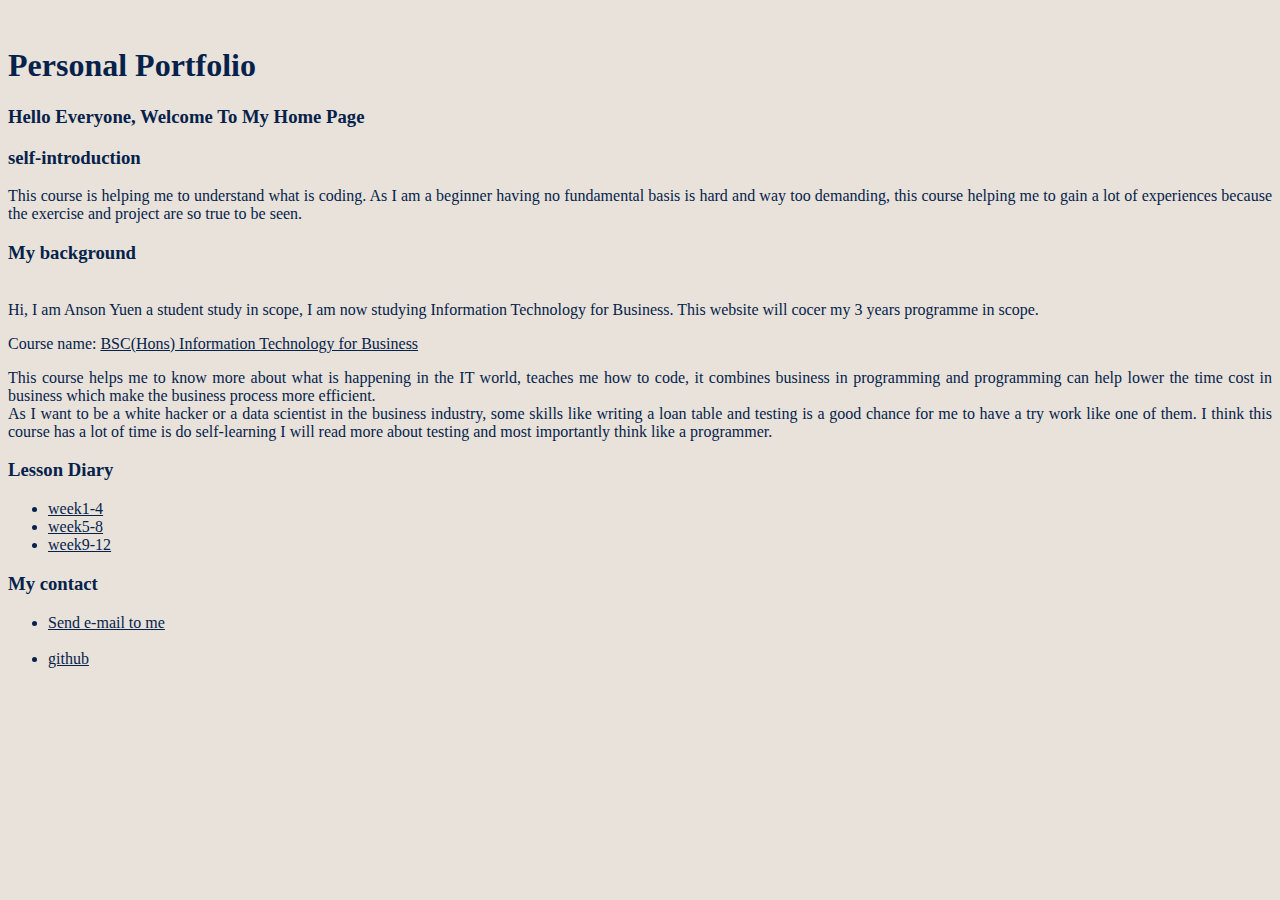
<file: index.html>
<!DOCTYPE html>
<html>
    <head>
        <mata charset="UTF-8"></mata>
        <title>Yuen Cheuk Lok: Personal Blog</title>
        <link href="style.css" type="text/css" rel="stylesheet">
        <meta name="viewport" content="width=device-width, initial-scale=1">
        <base href="https://yuen109.github.io/index.html">
    </head>
    <body>
        <div class="container">
        <br><h1>Personal Portfolio</h1>
        <h3>Hello Everyone, Welcome To My Home Page</h3>
        <h3>self-introduction</h3>
        <p>
            This course is helping me to understand what is coding. As I am a 
            beginner having no fundamental basis is hard and way too demanding, this 
            course helping me to gain a lot of experiences because the exercise and 
            project are so true to be seen. 
        </p>
        <p>
        <h3>My background</h3><br>
            Hi, I am Anson Yuen a student study in scope, I am now studying 
            Information Technology for Business. This website will cocer my 3 years 
            programme in scope.
        </p>
        <p>Course name: <a href="https://www.scope.edu/Home/Programmes/BachelorsDegree3-Year/Programmes/BScHonsInformationTechnologyforBusiness.aspx">BSC(Hons) Information Technology for Business</a>
        </p>
        <p>
            This course helps me to know more about what is happening in the 
            IT world, teaches me how to code, it combines business in programming and 
            programming can help lower the time cost in business which make the business process more efficient. 

            <br>As I want to be a white hacker or a data scientist in the business industry, 
            some skills like writing a loan table and testing is a good chance for me to have a 
            try work like one of them. I think this course has a lot of time is do self-learning I will read more about testing and most importantly think like a programmer.


        </p>
        <h3>Lesson Diary</h3>
        <ul>
            <li><a href="/week1-4.html">week1-4</a></li>
            <li><a href="/week5-8.html">week5-8</a></li>
            <li><a href="/week9-12.html">week9-12</a></li>
        </ul>
        <h3>My contact</h3>
        <ul>            
            <li><a href="mailto: cclyuen26-c@my.cityu.edu.hk">Send e-mail to me</a></li><br>
            <li><a href="https://github.com/Yuen109">github</a> </li>              
        </ul>
        </div>
    </body>
</html>
</file>
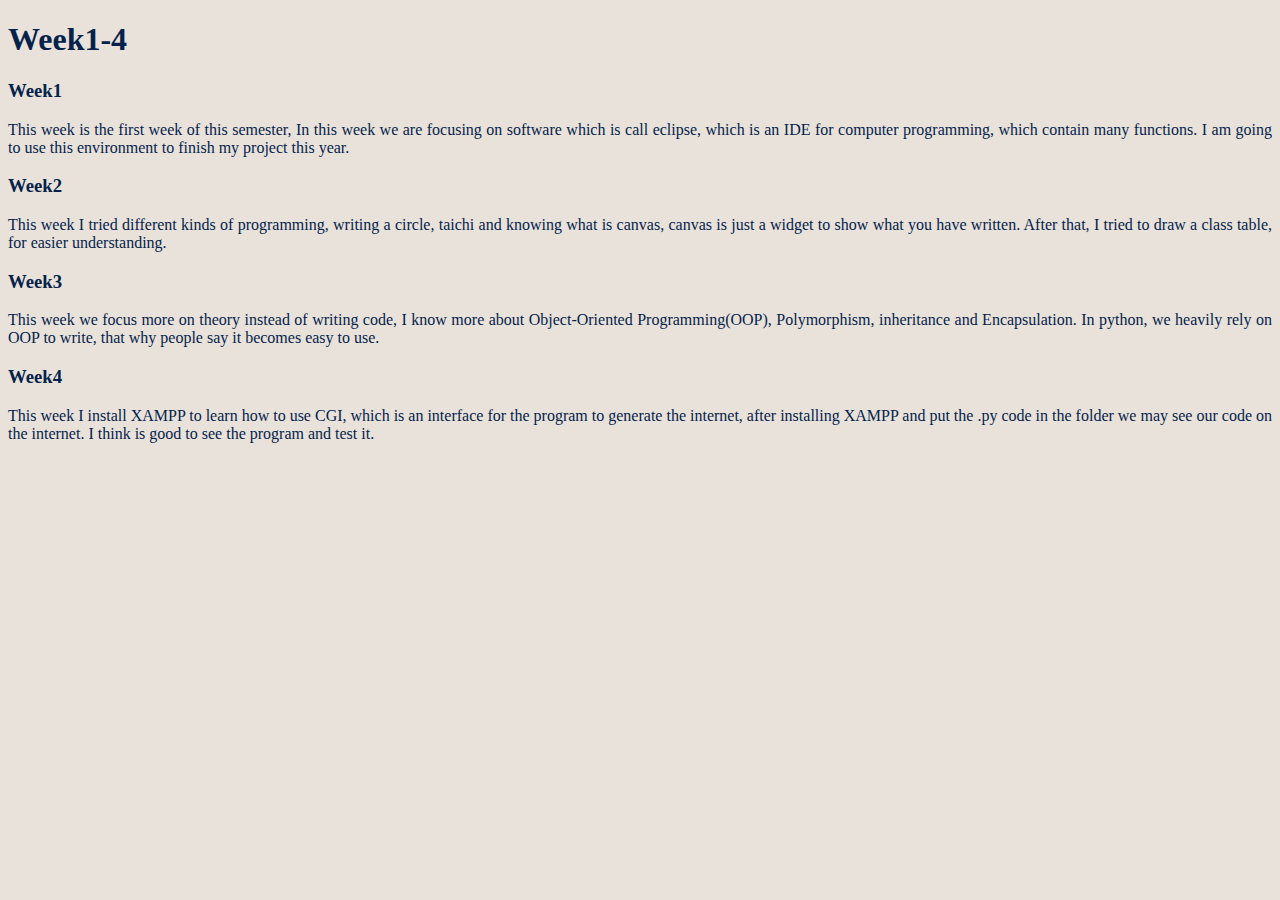
<file: week1-4.html>
<!DOCTYPE html>
<html>
    <head>
        <mata charset="UTF-8"></mata>
        <title>Yuen Cheuk Lok: Personal Blog</title>
        <link href="style.css" type="text/css" rel="stylesheet">
        <meta name="viewport" content="width=device-width, initial-scale=1">
    </head>
    <body>
        <h1>Week1-4</h1>
        <h3>Week1</h3>
        <p>This week is the first week of this semester, In this week we are focusing 
            on software which is call eclipse, which is an IDE for computer programming,
            which contain many functions. I am going to use this environment to finish 
            my project this year.</p>
        <h3>Week2</h3>
        <p>This week I tried different kinds of programming, writing a circle, taichi 
            and knowing what is canvas, canvas is just a widget to show what you have 
            written. After that, I tried to draw a class table, for easier understanding.</p>
        <h3>Week3</h3>
        <p>This week we focus more on theory instead of writing code, I know more 
            about Object-Oriented Programming(OOP), Polymorphism, inheritance and 
            Encapsulation. In python, we heavily rely on OOP to write, that why 
            people say it becomes easy to use.</p>
        <h3>Week4</h3>
        <p>This week I install XAMPP to learn how to use CGI, which is an interface 
            for the program to generate the internet, after installing XAMPP and put 
            the .py code in the folder we may see our code on the internet. I 
            think is good to see the program and test it.</p>
    </body>
</html>
</file>
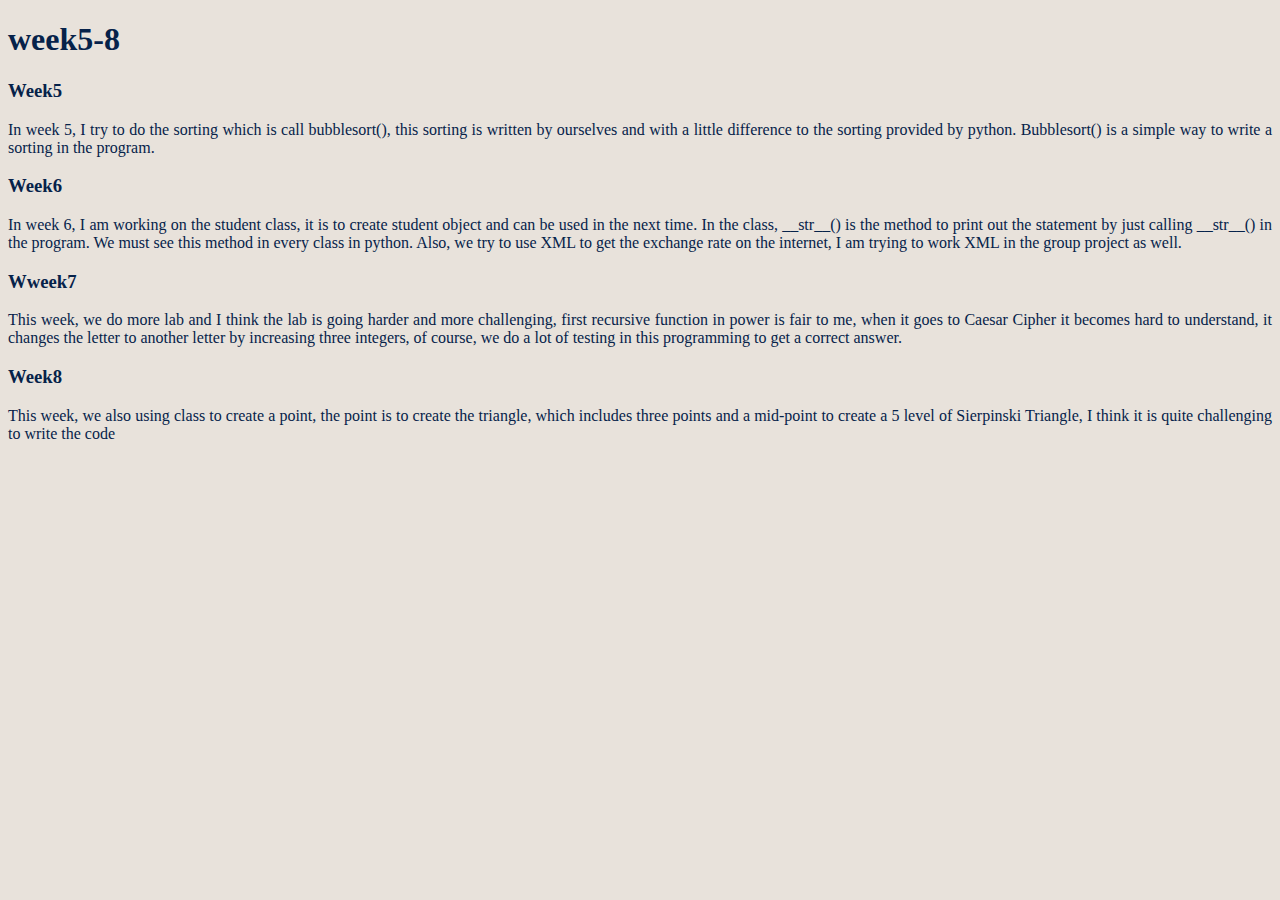
<file: week5-8.html>
<!DOCTYPE html>
<html>
    <head>
        <mata charset="UTF-8"></mata>
        <title>Yuen Cheuk Lok: Personal Blog</title>
        <link href="style.css" type="text/css" rel="stylesheet">
        <meta name="viewport" content="width=device-width, initial-scale=1">
        <base href="https://yuen109.github.io/week5-8.html">
    </head>
    <body>
        <h1>week5-8</h1>
        <h3>Week5</h3>
        <p>In week 5, I try to do the sorting which is call bubblesort(), this sorting is written by ourselves and with a little difference to the sorting provided by python. Bubblesort() is a simple way to write a sorting in the program. </p>
        <h3>Week6</h3>
        <p>In week 6, I am working on the student class, it is to create student object and can be used in the next time. In the class, __str__() is the method to print out the statement by just calling __str__() in the program. We must see this method in every class in python. Also, we try to use XML to get the exchange rate on the internet, I am trying to work XML in the group project as well.</p>
        <h3>Wweek7</h3>
        <p>This week, we do more lab and I think the lab is going harder and more challenging, first recursive function in power is fair to me, when it goes to Caesar Cipher it becomes hard to understand,  it changes the letter to another letter by increasing three integers, of course, we do a lot of testing in this programming to get a correct answer.</p>
        <h3>Week8</h3>
        <p>This week, we also using class to create a point, the point is to create the triangle, which includes three points and a mid-point to create a 5 level of Sierpinski Triangle, I think it is quite challenging to write the code  </p>

    </body>
</html>
</file>
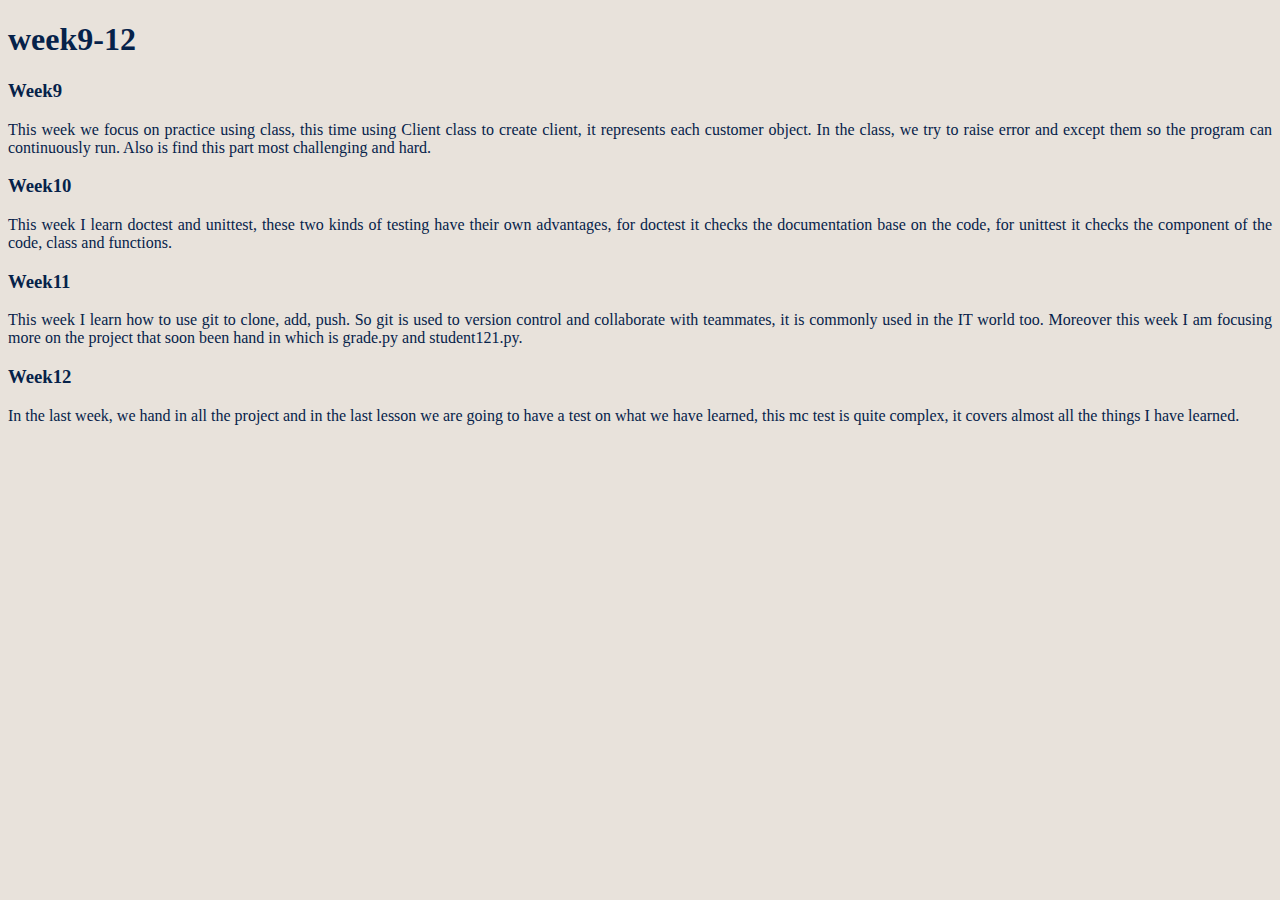
<file: week9-12.html>
<!DOCTYPE html>
<html>
    <head>
        <mata charset="UTF-8"></mata>
        <title>Yuen Cheuk Lok: Personal Blog</title>
        <link href="style.css" type="text/css" rel="stylesheet">
        <meta name="viewport" content="width=device-width, initial-scale=1">
    </head>
    <body>
        <h1>week9-12</h1>
        <h3>Week9</h3>
        <p>This week we focus on practice using class, this time using Client class to create client, it represents each customer object. In the class, we try to raise error and except them so the program can continuously run. Also is find this part most challenging and hard.</p>
        <h3>Week10</h3>
        <p>This week I learn doctest and unittest, these two kinds of testing have their own advantages, for doctest it checks the documentation base on the code, for unittest it checks the component of the code, class and functions.</p>
        <h3>Week11</h3>
        <p>This week I learn how to use git to clone, add, push. So git is used to version control and collaborate with teammates, it is commonly used in the IT world too. Moreover this week I am focusing more on the project that soon been hand in which is grade.py and student121.py.</p>
        <h3>Week12</h3>
        <p>In the last week, we hand in all the project and in the last lesson we are going to have a test on what we have learned, this mc test is quite complex, it covers almost all the things I have learned.</p>
    </body>
</html>
</file>
<file: style.css>
* {
    background-color: #e8e2db;
    text-align:justify;
    
    color: #06224A;
}
</file>
